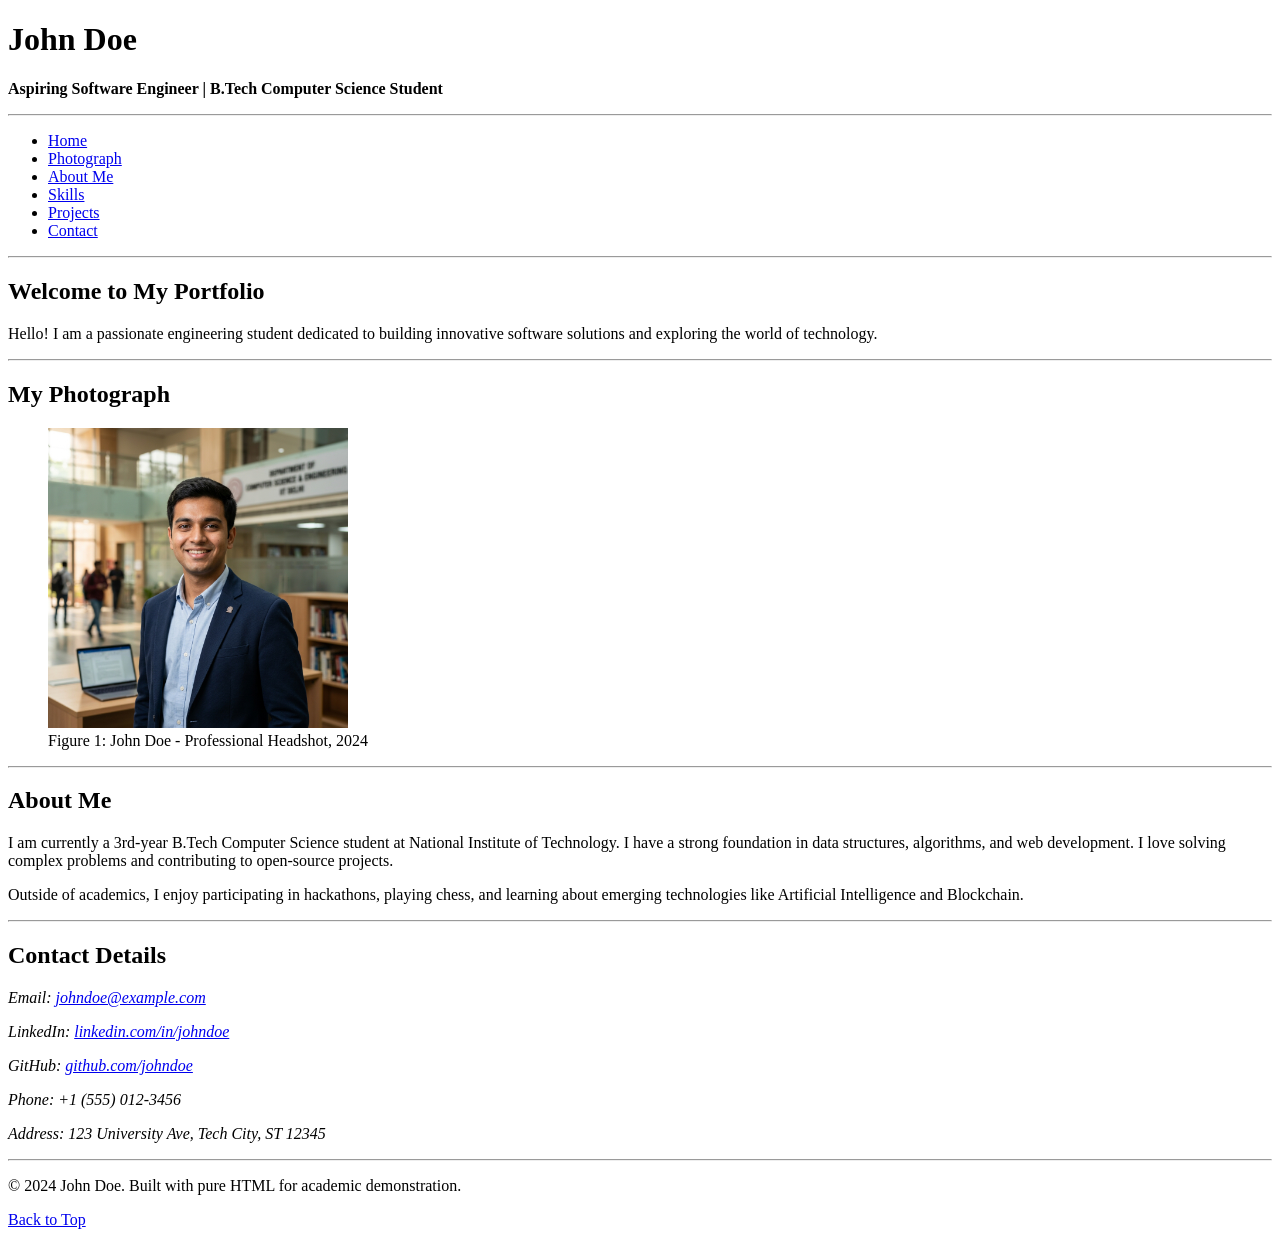
<file: index.html>
<!DOCTYPE html>
<html lang="en">
<head>
    <meta charset="UTF-8">
    <meta name="viewport" content="width=device-width, initial-scale=1.0">
    <title>Personal Portfolio | B.Tech Student</title>
</head>
<body>

    <!-- Header Section -->
    <header id="header">
        <h1>John Doe</h1>
        <p><b>Aspiring Software Engineer | B.Tech Computer Science Student</b></p>
    </header>

    <hr>

    <!-- Navigation Bar -->
    <nav id="navbar">
        <ul>
            <li><a href="#home">Home</a></li>
            <li><a href="#photo">Photograph</a></li>
            <li><a href="#about">About Me</a></li>
            <li><a href="skills.html">Skills</a></li>
            <li><a href="projects.html">Projects</a></li>
            <li><a href="#contact">Contact</a></li>
        </ul>
    </nav>

    <hr>

    <main>
        <!-- Home Section -->
        <section id="home">
            <h2>Welcome to My Portfolio</h2>
            <p>Hello! I am a passionate engineering student dedicated to building innovative software solutions and exploring the world of technology.</p>
        </section>

        <hr>

        <!-- Photograph Section -->
        <section id="photo">
            <h2>My Photograph</h2>
            <figure>
                <img src="profile.png" alt="John Doe's Professional Headshot" width="300">
                <figcaption>Figure 1: John Doe - Professional Headshot, 2024</figcaption>
            </figure>
        </section>

        <hr>

        <!-- About Me Section -->
        <section id="about">
            <h2>About Me</h2>
            <p>I am currently a 3rd-year B.Tech Computer Science student at National Institute of Technology. I have a strong foundation in data structures, algorithms, and web development. I love solving complex problems and contributing to open-source projects.</p>
            <p>Outside of academics, I enjoy participating in hackathons, playing chess, and learning about emerging technologies like Artificial Intelligence and Blockchain.</p>
        </section>

        <hr>



        <!-- Contact Details Section -->
        <section id="contact">
            <h2>Contact Details</h2>
            <address>
                <p>Email: <a href="mailto:johndoe@example.com">johndoe@example.com</a></p>
                <p>LinkedIn: <a href="https://linkedin.com/in/johndoe" target="_blank">linkedin.com/in/johndoe</a></p>
                <p>GitHub: <a href="https://github.com/johndoe" target="_blank">github.com/johndoe</a></p>
                <p>Phone: +1 (555) 012-3456</p>
                <p>Address: 123 University Ave, Tech City, ST 12345</p>
            </address>
        </section>
    </main>

    <hr>

    <!-- Footer Section -->
    <footer id="footer">
        <p>&copy; 2024 John Doe. Built with pure HTML for academic demonstration.</p>
        <p><a href="#header">Back to Top</a></p>
    </footer>

</body>
</html>
</file>
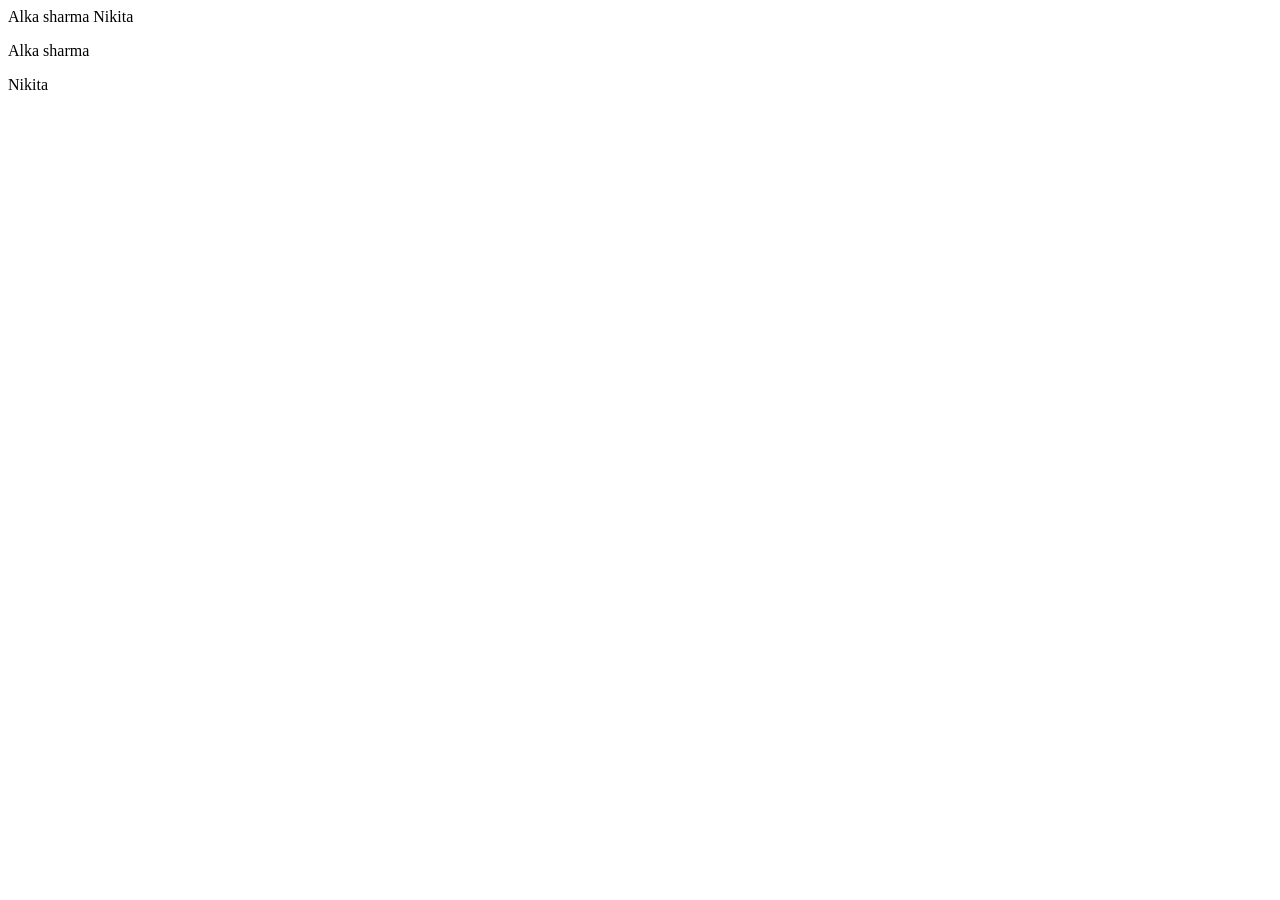
<file: inline_block.html>
<!DOCTYPE html>
<html lang="en">
<head>
    <meta charset="UTF-8">
    <meta name="viewport" content="width=device-width, initial-scale=1.0">
    <title>Document</title>
</head>
<body>
    <div>
        <span>
            Alka sharma
        </span>
        <span>
            Nikita 
        </span>
    </div>
    <div>
        <p>
            Alka sharma
        </p>
        <p>
            Nikita
        </p>
    </div>
    

        
</body>
</html>
</file>
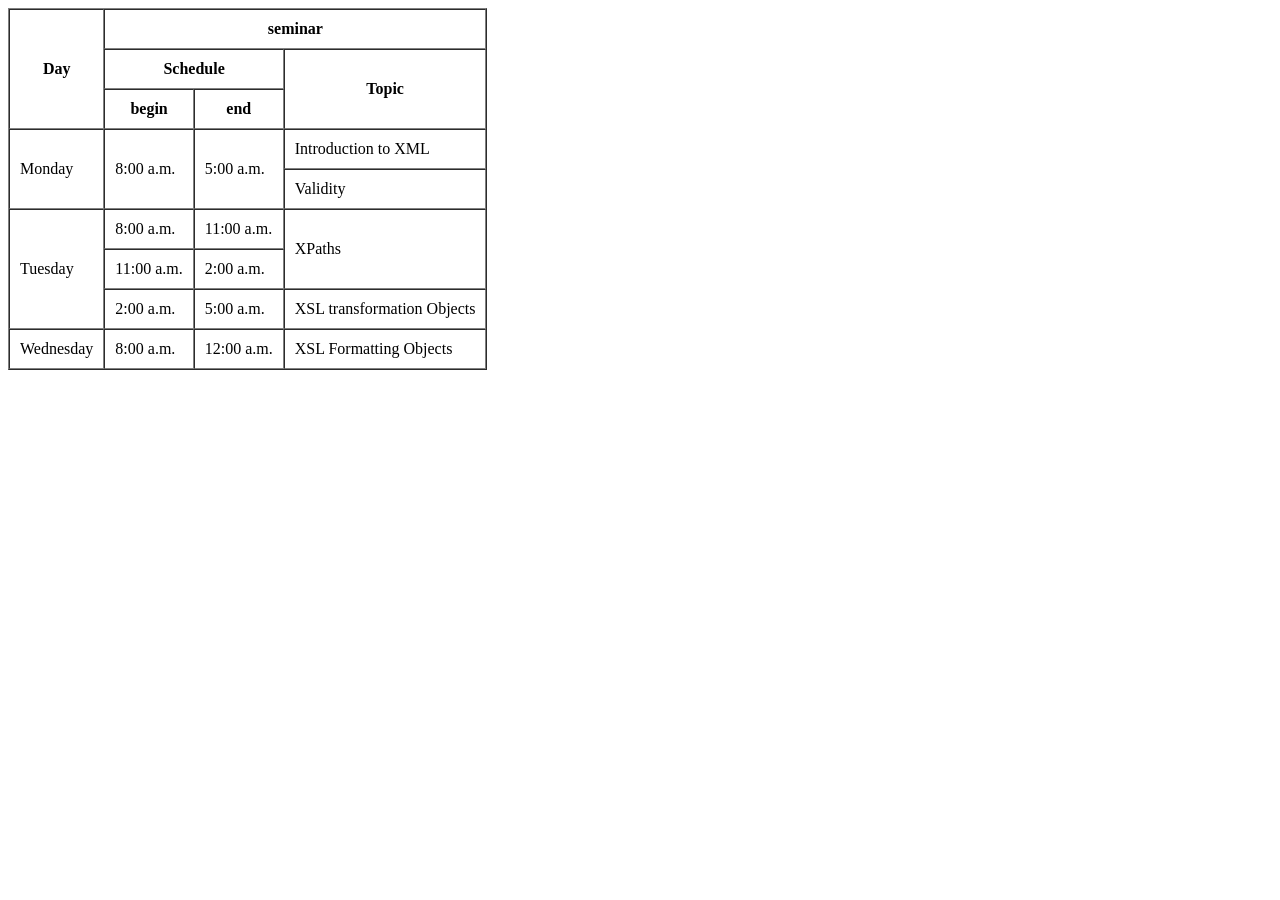
<file: project_table.html>
<!DOCTYPE html>
<html lang="en">
<head>
    <meta charset="UTF-8">
    <meta name="viewport" content="width=device-width, initial-scale=1.0">
    <title>Document</title>
</head>
<body>
     <table border="1" cellpadding="10" cellspacing="0">
        <tr>
            <th rowspan="3">Day</th>
            <th colspan="3">seminar</th>
           
        </tr>
         <tr>
            <th colspan="2">Schedule</th>
            <th rowspan="2">Topic</th>
        </tr>
         <tr>
            <th>begin</th>
            <th>end</th>
        </tr>
        <tr>
            <td rowspan="2">Monday</td>
            <td rowspan="2">8:00 a.m.</td>
            <td rowspan="2">5:00 a.m.</td>
            <td>Introduction to XML</td>
        </tr>
        <tr>
            <!-- <td></td>
            <td></td>
            <td></td> -->
            <td>Validity</td> 
        </tr>
        <tr>
            <td rowspan="3">Tuesday</td>
            <td>8:00 a.m.</td>
            <td>11:00 a.m.</td>
            <td rowspan="2">XPaths</td>
        </tr>
        <tr>
            <!-- <td></td> -->
            <td>11:00 a.m.</td>
            <td>2:00 a.m.</td>
            <!-- <td></td> -->
        </tr>
        <tr>
            <!-- <td></td> -->
            <td>2:00 a.m.</td>
            <td>5:00 a.m.</td>
            <td>XSL transformation Objects</td>
        </tr>
        <tr>
            <td>Wednesday</td>
            <td>8:00 a.m.</td>
            <td>12:00 a.m.</td>
            <td>XSL Formatting Objects</td>
        </tr>
       
         

    
</body>
</html>
</file>
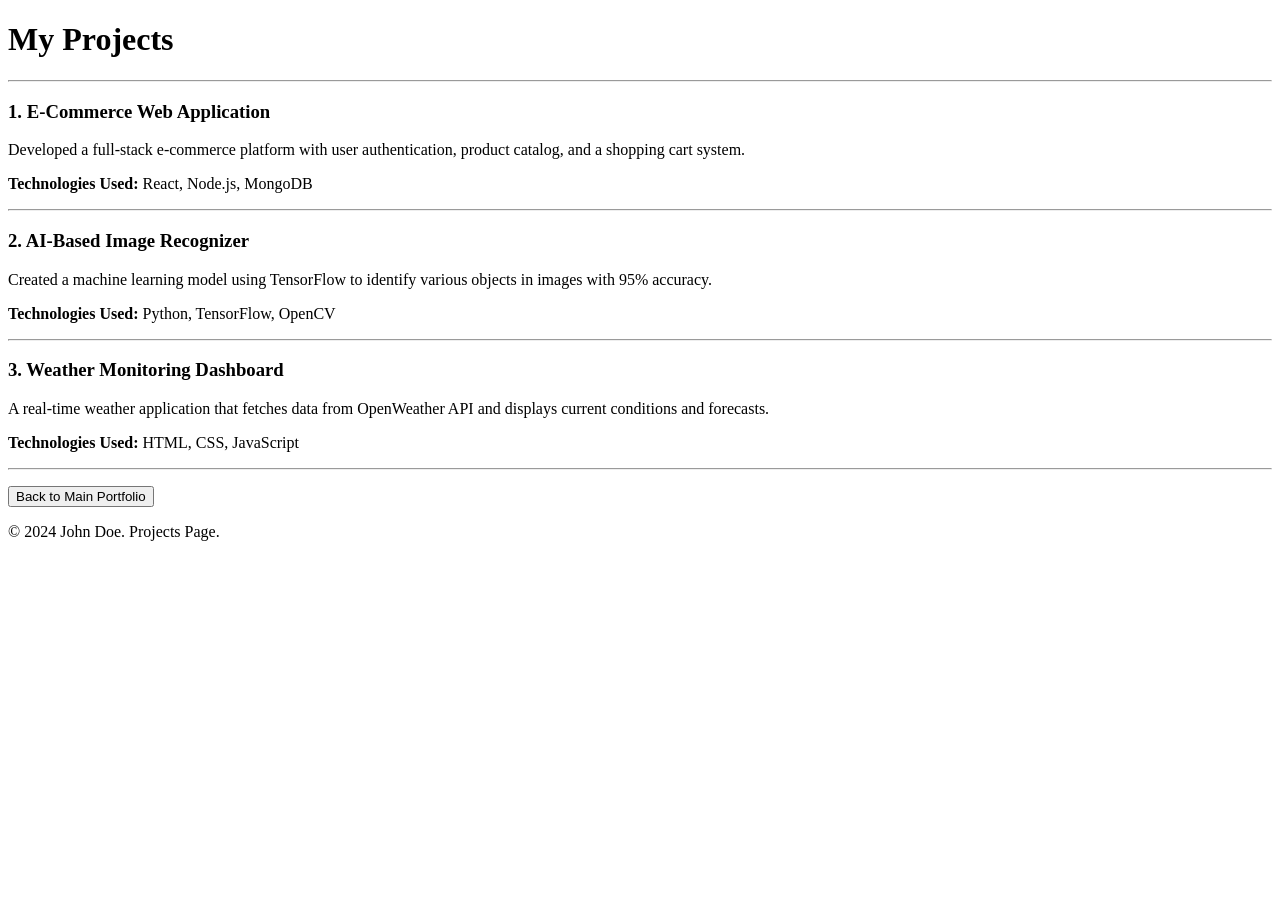
<file: projects.html>
<!DOCTYPE html>
<html lang="en">
<head>
    <meta charset="UTF-8">
    <meta name="viewport" content="width=device-width, initial-scale=1.0">
    <title>Projects | John Doe</title>
</head>
<body>

    <header>
        <h1>My Projects</h1>
    </header>

    <hr>

    <main>
        <section id="projects">
            <article>
                <h3>1. E-Commerce Web Application</h3>
                <p>Developed a full-stack e-commerce platform with user authentication, product catalog, and a shopping cart system.</p>
                <p><b>Technologies Used:</b> React, Node.js, MongoDB</p>
            </article>

            <hr>

            <article>
                <h3>2. AI-Based Image Recognizer</h3>
                <p>Created a machine learning model using TensorFlow to identify various objects in images with 95% accuracy.</p>
                <p><b>Technologies Used:</b> Python, TensorFlow, OpenCV</p>
            </article>

            <hr>

            <article>
                <h3>3. Weather Monitoring Dashboard</h3>
                <p>A real-time weather application that fetches data from OpenWeather API and displays current conditions and forecasts.</p>
                <p><b>Technologies Used:</b> HTML, CSS, JavaScript</p>
            </article>
        </section>
    </main>

    <hr>

    <nav>
        <p><a href="index.html"><button>Back to Main Portfolio</button></a></p>
    </nav>

    <footer>
        <p>&copy; 2024 John Doe. Projects Page.</p>
    </footer>

</body>
</html>
</file>
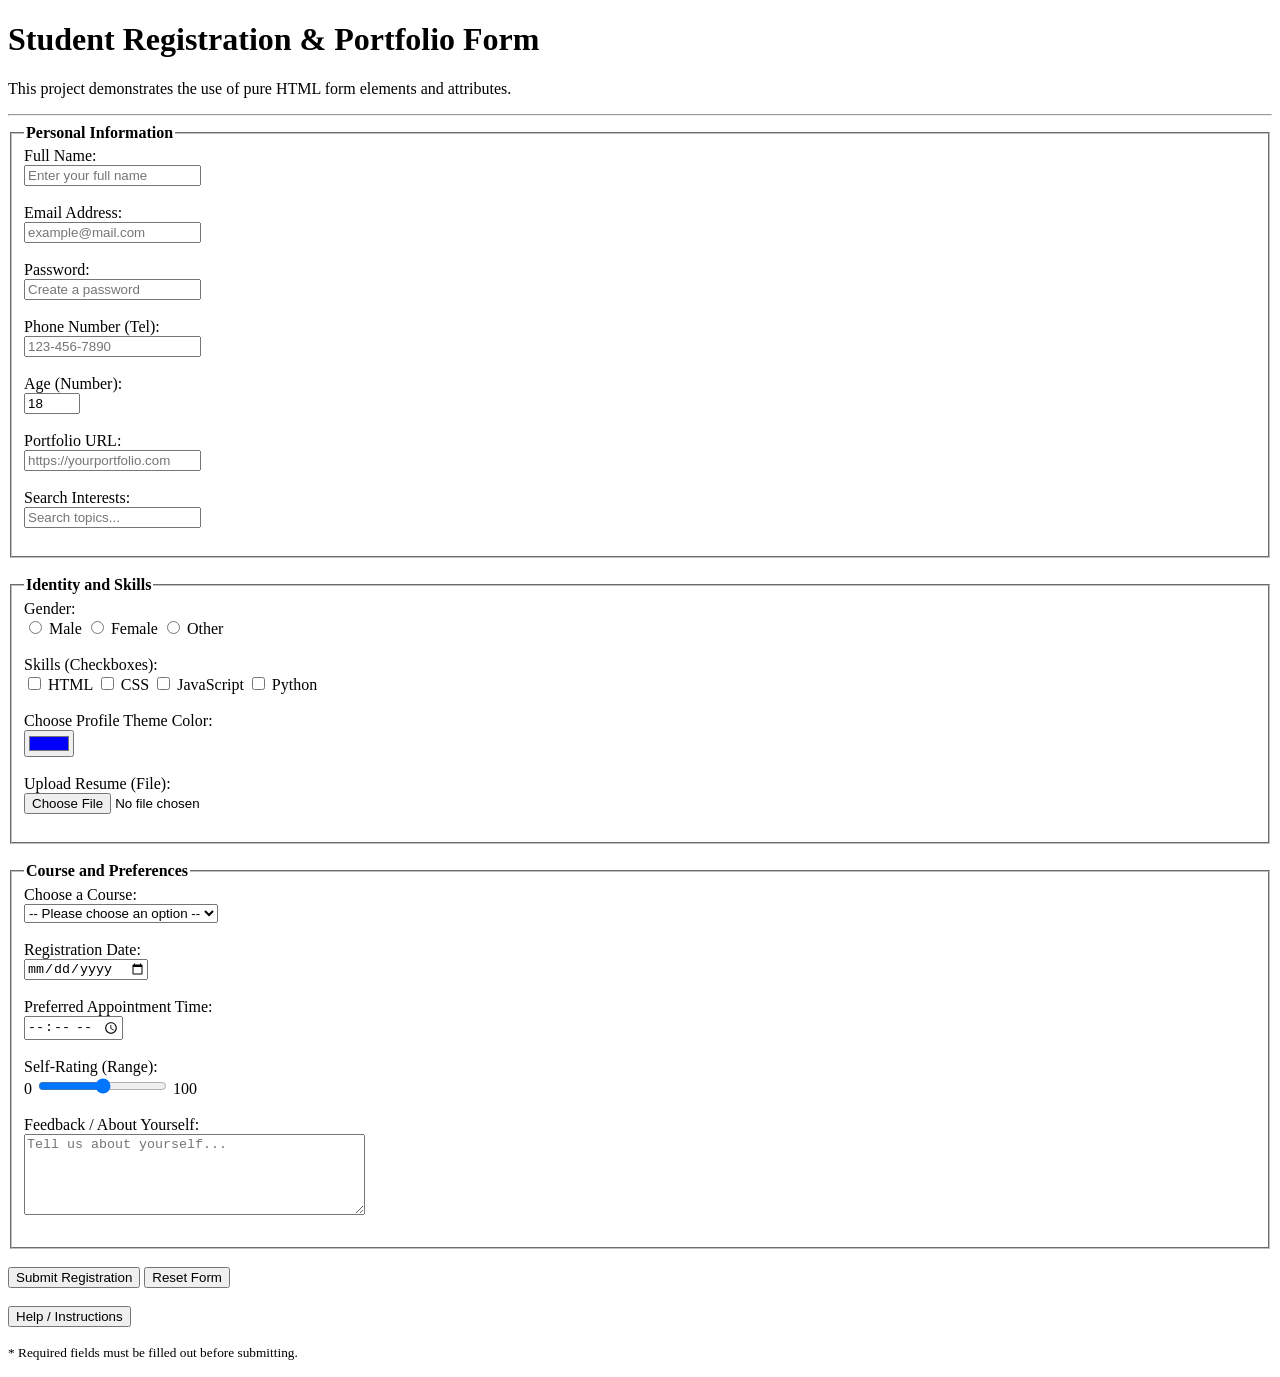
<file: registration_form.html>
<!DOCTYPE html>
<html lang="en">
<head>
    <meta charset="UTF-8">
    <title>Student Registration Form - Pure HTML Only</title>
</head>
<body>

    <!-- Main Heading for the Page -->
    <h1>Student Registration & Portfolio Form</h1>
    <p>This project demonstrates the use of pure HTML form elements and attributes.</p>
    <hr>

    <!-- 
        The <form> tag is the container for all form elements. 
        - 'action' attribute: defines where to send the form data (placeholder # used here).
        - 'method' attribute: defines the HTTP method (usually "post" for registration).
    -->
    <form action="#" method="post">

        <!-- Section 1: Personal Details -->
        <!-- <fieldset> is used to group related elements together -->
        <fieldset>
            <!-- <legend> provides a caption for the group -->
            <legend><b>Personal Information</b></legend>

            <!-- <label> connects the text to the input field using the 'for' attribute -->
            <label for="full-name">Full Name:</label><br>
            <!-- <input type="text"> is for single-line text -->
            <input type="text" id="full-name" name="user_name" placeholder="Enter your full name" required><br><br>

            <label for="user-email">Email Address:</label><br>
            <!-- <input type="email"> validates that the text is an email format -->
            <input type="email" id="user-email" name="user_email" placeholder="example@mail.com" required><br><br>

            <label for="user-password">Password:</label><br>
            <!-- <input type="password"> masks the characters for security -->
            <input type="password" id="user-password" name="user_password" placeholder="Create a password" required><br><br>

            <label for="user-phone">Phone Number (Tel):</label><br>
            <!-- <input type="tel"> is used for telephone numbers -->
            <input type="tel" id="user-phone" name="user_phone" placeholder="123-456-7890"><br><br>

            <label for="user-age">Age (Number):</label><br>
            <!-- <input type="number"> allows only numeric input -->
            <input type="number" id="user-age" name="user_age" value="18" min="1" max="120"><br><br>

            <label for="user-url">Portfolio URL:</label><br>
            <!-- <input type="url"> validates that the text is a web address -->
            <input type="url" id="user-url" name="user_website" placeholder="https://yourportfolio.com"><br><br>

            <label for="search-interest">Search Interests:</label><br>
            <!-- <input type="search"> is used for search queries -->
            <input type="search" id="search-interest" name="search_interest" placeholder="Search topics..."><br><br>
        </fieldset>

        <br>

        <!-- Section 2: Identity and Skills -->
        <fieldset>
            <legend><b>Identity and Skills</b></legend>

            <label>Gender:</label><br>
            <!-- <input type="radio"> allows selecting only one option from a group (same name) -->
            <input type="radio" id="male" name="gender" value="male" required>
            <label for="male">Male</label>
            
            <input type="radio" id="female" name="gender" value="female">
            <label for="female">Female</label>
            
            <input type="radio" id="other" name="gender" value="other">
            <label for="other">Other</label>
            <br><br>

            <label>Skills (Checkboxes):</label><br>
            <!-- <input type="checkbox"> allows selecting multiple options -->
            <input type="checkbox" id="skill1" name="skills" value="html">
            <label for="skill1">HTML</label>
            
            <input type="checkbox" id="skill2" name="skills" value="css">
            <label for="skill2">CSS</label>
            
            <input type="checkbox" id="skill3" name="skills" value="js">
            <label for="skill3">JavaScript</label>
            
            <input type="checkbox" id="skill4" name="skills" value="python">
            <label for="skill4">Python</label>
            <br><br>

            <label for="profile-color">Choose Profile Theme Color:</label><br>
            <!-- <input type="color"> provides a color picker -->
            <input type="color" id="profile-color" name="fav_color" value="#0000ff"><br><br>

            <label for="resume-upload">Upload Resume (File):</label><br>
            <!-- <input type="file"> allows the user to select a file -->
            <input type="file" id="resume-upload" name="user_file"><br><br>
        </fieldset>

        <br>

        <!-- Section 3: Course Selection and Feedback -->
        <fieldset>
            <legend><b>Course and Preferences</b></legend>

            <label for="course-select">Choose a Course:</label><br>
            <!-- <select> creates a dropdown menu -->
            <select id="course-select" name="user_course" required>
                <!-- <option> defines the choices in the dropdown -->
                <option value="">-- Please choose an option --</option>
                <option value="web-dev">Web Development</option>
                <option value="data-science">Data Science</option>
                <option value="app-dev">App Development</option>
                <option value="graphic-design">Graphic Design</option>
            </select><br><br>

            <label for="registration-date">Registration Date:</label><br>
            <!-- <input type="date"> provides a date picker -->
            <input type="date" id="registration-date" name="reg_date"><br><br>

            <label for="appointment-time">Preferred Appointment Time:</label><br>
            <!-- <input type="time"> provides a time picker -->
            <input type="time" id="appointment-time" name="app_time"><br><br>

            <label for="experience-level">Self-Rating (Range):</label><br>
            <!-- <input type="range"> provides a slider control -->
            <span>0</span>
            <input type="range" id="experience-level" name="exp_level" min="0" max="100" value="50">
            <span>100</span>
            <br><br>

            <label for="user-feedback">Feedback / About Yourself:</label><br>
            <!-- <textarea> is for multi-line text input -->
            <textarea id="user-feedback" name="user_bio" rows="5" cols="40" placeholder="Tell us about yourself..."></textarea><br><br>
        </fieldset>

        <br>

        <!-- Section 4: Form Actions -->
        <!-- <input type="submit"> sends the form data -->
        <input type="submit" value="Submit Registration">

        <!-- <input type="reset"> clears all fields in the form -->
        <input type="reset" value="Reset Form">

        <br><br>
        
        <!-- <button> is a generic button element -->
        <button type="button">Help / Instructions</button>

    </form>

    <p><small>* Required fields must be filled out before submitting.</small></p>

</body>
</html>
</file>
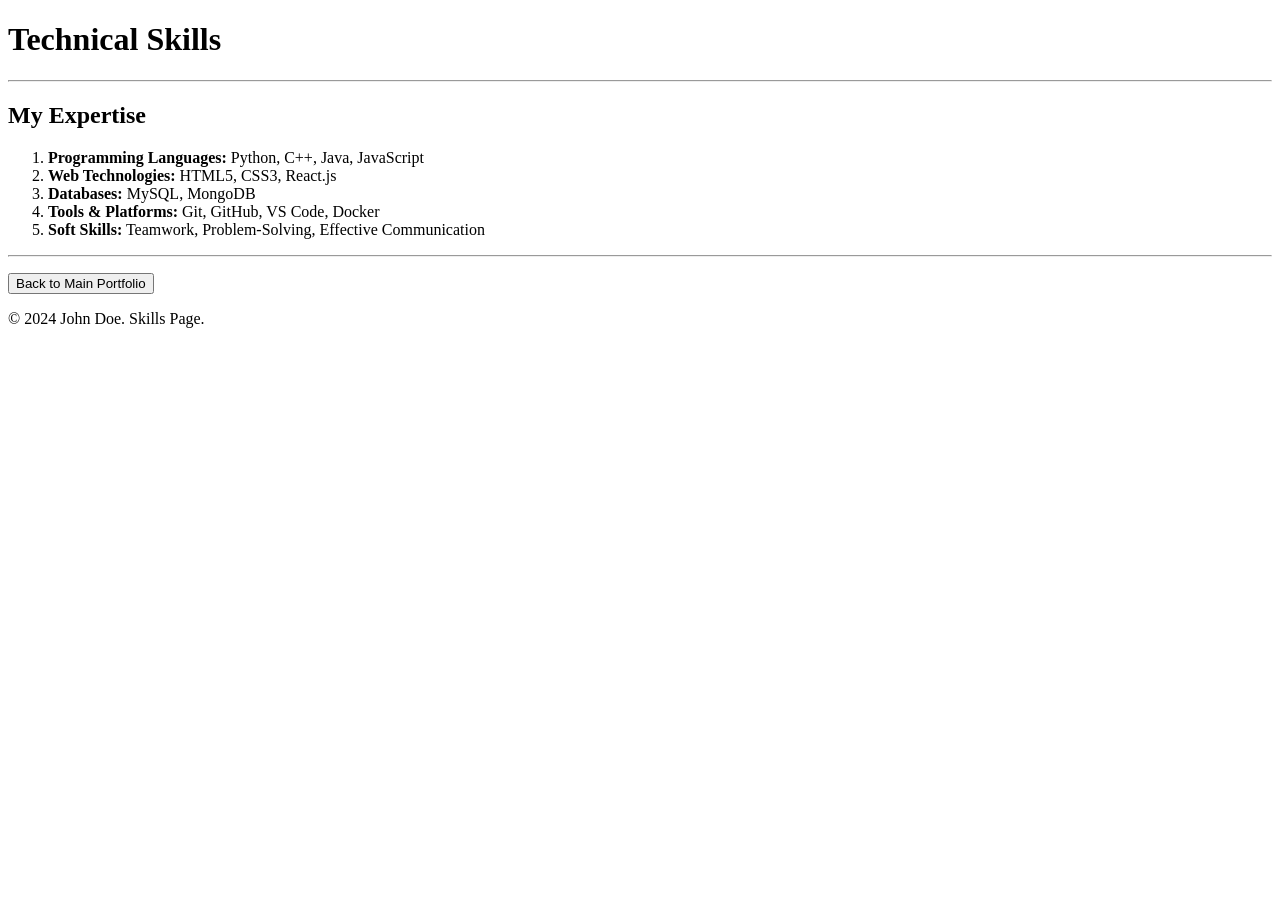
<file: skills.html>
<!DOCTYPE html>
<html lang="en">
<head>
    <meta charset="UTF-8">
    <meta name="viewport" content="width=device-width, initial-scale=1.0">
    <title>Technical Skills | John Doe</title>
</head>
<body>

    <header>
        <h1>Technical Skills</h1>
    </header>

    <hr>

    <section id="skills">
        <h2>My Expertise</h2>
        <ol>
            <li><b>Programming Languages:</b> Python, C++, Java, JavaScript</li>
            <li><b>Web Technologies:</b> HTML5, CSS3, React.js</li>
            <li><b>Databases:</b> MySQL, MongoDB</li>
            <li><b>Tools & Platforms:</b> Git, GitHub, VS Code, Docker</li>
            <li><b>Soft Skills:</b> Teamwork, Problem-Solving, Effective Communication</li>
        </ol>
    </section>

    <hr>

    <nav>
        <p><a href="index.html"><button>Back to Main Portfolio</button></a></p>
    </nav>

    <footer>
        <p>&copy; 2024 John Doe. Skills Page.</p>
    </footer>

</body>
</html>
</file>
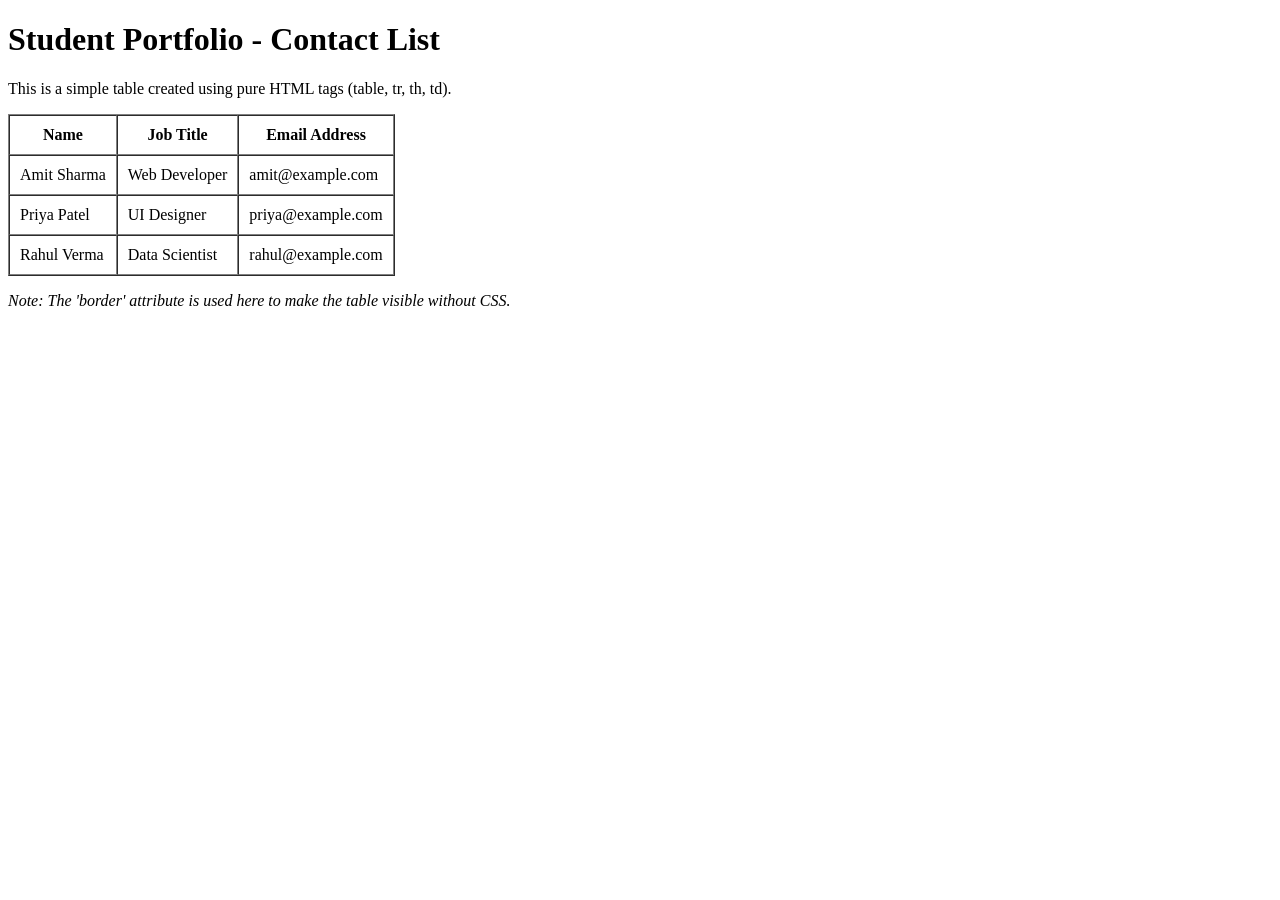
<file: table.html>
<!DOCTYPE html>
<html lang="en">
<head>
    <meta charset="UTF-8">
    <title>Simple HTML Table - Beginner Project</title>
</head>
<body>

    <h1>Student Portfolio - Contact List</h1>
    <p>This is a simple table created using pure HTML tags (table, tr, th, td).</p>

    <!-- 
        The <table> tag defines the table.
        The 'border' attribute adds a border around the table and its cells.
        The 'cellpadding' and 'cellspacing' are older HTML attributes 
        often used in pure HTML to add some space.
    -->
    <table border="1" cellpadding="10" cellspacing="0">
        
        <!-- The <tr> tag defines a Table Row -->
        <tr>
            <!-- The <th> tag defines a Table Header (bold and centered by default) -->
            <th>Name</th>
            <th>Job Title</th>
            <th>Email Address</th>
        </tr>

        <!-- Second Row (First Data Row) -->
        <tr>
            <!-- The <td> tag defines a Table Data cell -->
            <td>Amit Sharma</td>
            <td>Web Developer</td>
            <td>amit@example.com</td>
        </tr>

        <!-- Third Row (Second Data Row) -->
        <tr>
            <td>Priya Patel</td>
            <td>UI Designer</td>
            <td>priya@example.com</td>
        </tr>

        <!-- Fourth Row (Third Data Row) -->
        <tr>
            <td>Rahul Verma</td>
            <td>Data Scientist</td>
            <td>rahul@example.com</td>
        </tr>

    </table>

    <p><i>Note: The 'border' attribute is used here to make the table visible without CSS.</i></p>

</body>
</html>
</file>
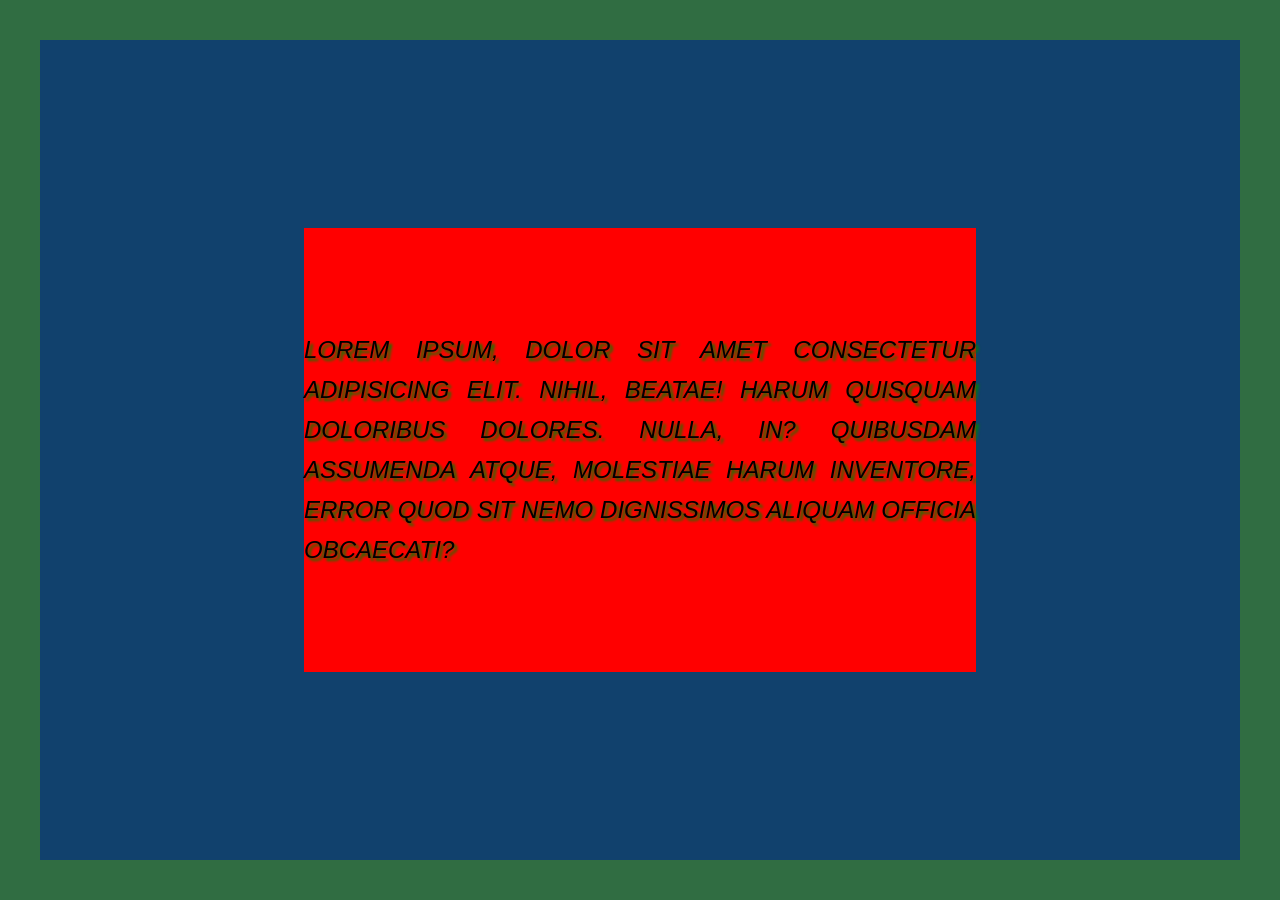
<file: css/css_unit_html.html>
<!DOCTYPE html>
<html lang="en">
<head>
    <link rel="stylesheet" href="css_unit.css">
    <meta charset="UTF-8">
    <meta name="viewport" content="width=device-width, initial-scale=1.0">
    <title>Document</title>
</head>
<body>
    <div id="div1">
        <p id="para">
            Lorem ipsum, dolor sit amet consectetur adipisicing elit. Nihil, beatae! Harum quisquam doloribus dolores. Nulla, in? Quibusdam assumenda atque, molestiae harum inventore, error quod sit nemo dignissimos aliquam officia obcaecati?
        </p>
    </div>  
</body>
</html>
</file>
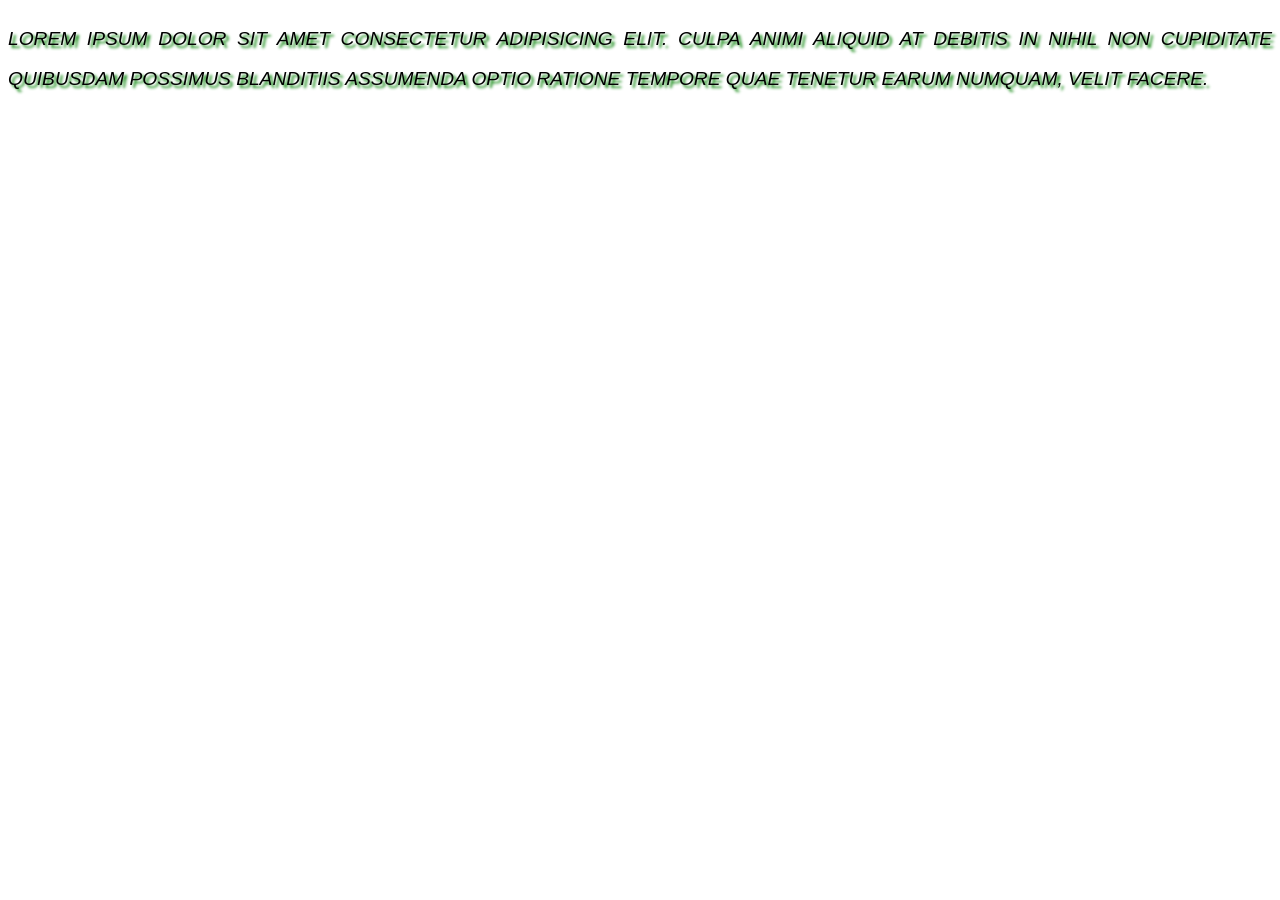
<file: css/new.html>
<!DOCTYPE html>
<html lang="en">
<head>
    <meta charset="UTF-8">
    <meta name="viewport" content="width=device-width, initial-scale=1.0">
    <title>Document</title>
    <link rel="stylesheet" href="new.css">
</head>
<body>
    <div>
        <p id="a">Lorem ipsum dolor sit amet consectetur adipisicing elit. Culpa animi aliquid at debitis in nihil non cupiditate quibusdam possimus blanditiis assumenda optio ratione tempore quae tenetur earum numquam, velit facere.</p>

    </div>
</body>
</html>
</file>
<file: css/css_unit.css>
*{
    margin:0;
    padding:0;
    box-sizing: border-box;

}
html{
    font-size:16px;
}
#div1{
    font-size: 20px;
    background-color: #11416d;
    margin-top: 0%;
    margin-bottom: 0%;
    padding-top: 150px;
    padding-bottom: 200px;
    padding-left: 200px;
    padding-right: 200px;
    height: 100vh;
    width: 100%;
    border: 40px solid rgb(48, 109, 66);
    margin: 0%;
    padding:40px;
    display: flex;
    align-items: center;
    justify-content: center;
}
#para{
    height:60%;
    width: 60%;
    background-color: red;
    font-size: 100%;
    text-align: center;
    display: flex;
    align-items: center;
    justify-content: center;
    font-family:Arial, Helvetica, sans-serif;
    font-weight: 400;
    font-size: larger;
    font-style: italic;
    line-height: normal;
    text-decoration: wavy;
    text-transform: uppercase;
    text-align: justify;
    letter-spacing: 0cap;
    word-spacing: 0%;
    text-shadow: 3px 3px 3px green;
    line-height:40px;
}
</file>
<file: css/new.css>
#a{
    font-family:Arial, Helvetica, sans-serif;
    font-weight: 400;
    font-size: larger;
    font-style: italic;
    line-height: normal;
    text-decoration: wavy;
    text-transform: uppercase;
    text-align: justify;
    letter-spacing: 0cap;
    word-spacing: 0%;
    text-shadow: 3px 3px 3px green;
    line-height:40px;
}
</file>
